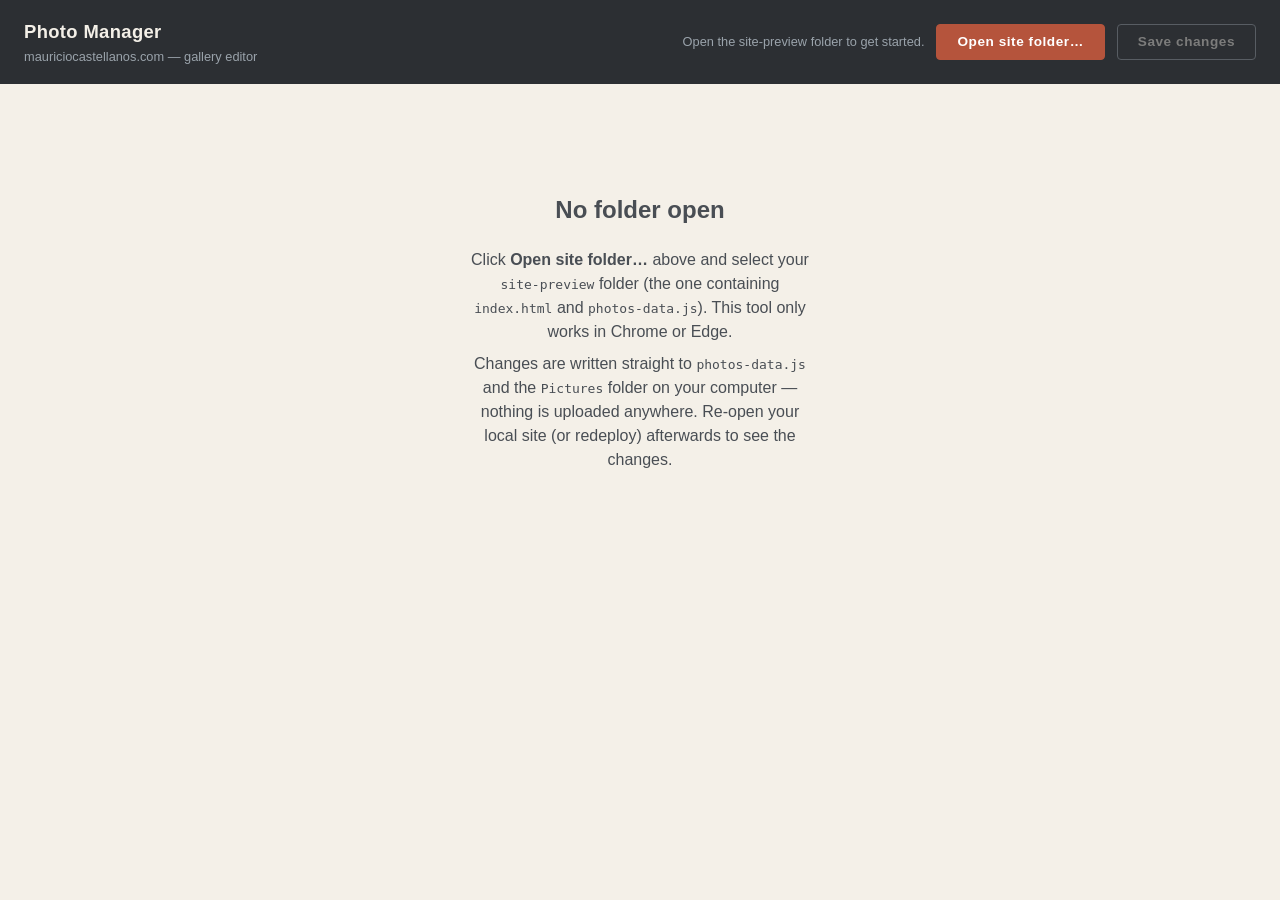
<file: photo-manager.html>
<!DOCTYPE html>
<html lang="en">
<head>
<meta charset="UTF-8" />
<meta name="viewport" content="width=device-width, initial-scale=1.0" />
<title>Photo Manager — mauriciocastellanos.com</title>
<style>
  :root {
    --black: #232527;
    --near-black: #2c2f33;
    --charcoal: #494e54;
    --grey: #8b9096;
    --light-grey: #e6e1d8;
    --off-white: #f4f0e8;
    --white: #ffffff;
    --accent: #b5543c;
    --accent2: #9aa3ab;
  }
  * { box-sizing: border-box; }
  body {
    margin: 0;
    font-family: -apple-system, BlinkMacSystemFont, 'Segoe UI', Inter, sans-serif;
    background: var(--off-white);
    color: var(--near-black);
    line-height: 1.5;
  }
  header {
    position: sticky;
    top: 0;
    z-index: 10;
    background: var(--near-black);
    color: var(--off-white);
    padding: 1.1rem 1.5rem;
    display: flex;
    align-items: center;
    justify-content: space-between;
    flex-wrap: wrap;
    gap: 0.75rem;
  }
  header h1 {
    font-size: 1.15rem;
    margin: 0;
    font-weight: 600;
    letter-spacing: 0.02em;
  }
  header .sub {
    font-size: 0.8rem;
    color: var(--accent2);
    margin-top: 2px;
  }
  #controls { display: flex; align-items: center; gap: 0.75rem; flex-wrap: wrap; }
  button {
    font-family: inherit;
    font-size: 0.85rem;
    font-weight: 600;
    letter-spacing: 0.04em;
    padding: 0.6rem 1.25rem;
    border-radius: 4px;
    border: 1px solid var(--accent2);
    background: transparent;
    color: var(--off-white);
    cursor: pointer;
    transition: background 0.2s, color 0.2s, opacity 0.2s;
  }
  button:hover:not(:disabled) { background: var(--accent2); color: var(--near-black); }
  button.primary { background: var(--accent); border-color: var(--accent); color: var(--white); }
  button.primary:hover:not(:disabled) { background: #9a4730; }
  button:disabled { opacity: 0.4; cursor: not-allowed; }
  button.small { padding: 0.35rem 0.75rem; font-size: 0.75rem; }
  button.danger { border-color: #c0594a; color: #c0594a; }
  button.danger:hover { background: #c0594a; color: var(--white); }

  #status {
    font-size: 0.8rem;
    color: var(--accent2);
  }

  main {
    max-width: 1200px;
    margin: 0 auto;
    padding: 1.5rem;
  }
  .panel {
    background: var(--white);
    border: 1px solid var(--light-grey);
    border-radius: 8px;
    padding: 1.5rem;
    margin-bottom: 1.5rem;
  }
  .panel h2 {
    margin: 0 0 1rem;
    font-size: 1.05rem;
    letter-spacing: 0.02em;
  }
  .empty-state {
    text-align: center;
    padding: 4rem 1rem;
    color: var(--charcoal);
  }
  .empty-state p { max-width: 38ch; margin: 0.5rem auto 0; }

  /* Add photos */
  #dropZone {
    border: 2px dashed var(--light-grey);
    border-radius: 8px;
    padding: 2rem;
    text-align: center;
    color: var(--charcoal);
    cursor: pointer;
    transition: border-color 0.2s, background 0.2s;
  }
  #dropZone.drag { border-color: var(--accent); background: var(--off-white); }
  #dropZone input { display: none; }

  .pending-list { margin-top: 1.25rem; display: flex; flex-direction: column; gap: 1rem; }
  .pending-item {
    display: grid;
    grid-template-columns: 110px 1fr auto;
    gap: 1rem;
    align-items: start;
    border: 1px solid var(--light-grey);
    border-radius: 6px;
    padding: 0.85rem;
  }
  .pending-item img.thumb {
    width: 110px;
    height: 90px;
    object-fit: cover;
    border-radius: 4px;
    background: var(--light-grey);
  }
  .pending-fields { display: flex; flex-direction: column; gap: 0.5rem; }
  .pending-fields .row { display: flex; gap: 0.5rem; flex-wrap: wrap; }

  label { font-size: 0.72rem; text-transform: uppercase; letter-spacing: 0.08em; color: var(--grey); display: block; margin-bottom: 0.2rem; }
  input[type="text"], select, textarea {
    font-family: inherit;
    font-size: 0.88rem;
    padding: 0.5rem 0.6rem;
    border: 1px solid var(--light-grey);
    border-radius: 4px;
    background: var(--off-white);
    color: var(--near-black);
    width: 100%;
  }
  textarea { resize: vertical; min-height: 2.4rem; }
  .field { flex: 1; min-width: 140px; }

  /* Filters */
  .filters { display: flex; gap: 0.5rem; flex-wrap: wrap; margin-bottom: 1.25rem; }
  .filters button {
    border-color: var(--light-grey);
    color: var(--charcoal);
    background: var(--off-white);
  }
  .filters button.active { background: var(--near-black); color: var(--white); border-color: var(--near-black); }
  .filters button:hover:not(.active) { background: var(--light-grey); }

  /* Grid */
  .grid {
    display: grid;
    grid-template-columns: repeat(auto-fill, minmax(260px, 1fr));
    gap: 1rem;
  }
  .card {
    border: 1px solid var(--light-grey);
    border-radius: 6px;
    overflow: hidden;
    display: flex;
    flex-direction: column;
  }
  .card img.thumb {
    width: 100%;
    height: 160px;
    object-fit: cover;
    background: var(--light-grey);
    display: block;
  }
  .card-body { padding: 0.75rem; display: flex; flex-direction: column; gap: 0.5rem; }
  .card-body .file-path { font-size: 0.7rem; color: var(--grey); word-break: break-all; }
  .card-actions { display: flex; justify-content: space-between; align-items: center; gap: 0.5rem; margin-top: 0.25rem; }
  .order-btns { display: flex; gap: 0.25rem; }
  .drag-handle {
    cursor: grab;
    color: var(--grey);
    font-size: 1rem;
    line-height: 1;
    padding: 0.35rem 0.5rem;
    border-radius: 4px;
    user-select: none;
    touch-action: none;
  }
  .drag-handle:hover { background: var(--off-white); color: var(--near-black); }
  .card.dragging { opacity: 0.4; }
  .card.drag-over { outline: 2px dashed var(--accent); outline-offset: -2px; }

  /* Deploy panel */
  .checkbox-row {
    display: flex;
    align-items: center;
    gap: 0.5rem;
    text-transform: none;
    letter-spacing: normal;
    font-size: 0.85rem;
    color: var(--near-black);
    margin-bottom: 0.85rem;
  }
  .checkbox-row input[type="checkbox"] { width: auto; }
  #ghStatus { margin: 0; }
  #ghStatus.error { color: #c0594a; }
  #ghStatus.ok { color: #3b7a4a; }

  /* Categories panel */
  .cat-list { display: flex; flex-direction: column; gap: 0.6rem; }
  .cat-row { display: grid; grid-template-columns: 140px 1fr auto auto; gap: 0.6rem; align-items: center; }
  .cat-row .key { font-size: 0.8rem; color: var(--grey); font-family: monospace; }
  .cat-row .count { font-size: 0.78rem; color: var(--grey); white-space: nowrap; }

  .hint { font-size: 0.8rem; color: var(--charcoal); margin-top: 0.75rem; }
  .hint code { background: var(--off-white); padding: 0.1rem 0.3rem; border-radius: 3px; }
</style>
</head>
<body>

<header>
  <div>
    <h1>Photo Manager</h1>
    <div class="sub">mauriciocastellanos.com — gallery editor</div>
  </div>
  <div id="controls">
    <span id="status">Open the site-preview folder to get started.</span>
    <button id="openBtn" class="primary">Open site folder…</button>
    <button id="saveBtn" disabled>Save changes</button>
  </div>
</header>

<main>
  <div id="emptyState" class="empty-state">
    <h2>No folder open</h2>
    <p>Click <strong>Open site folder…</strong> above and select your <code>site-preview</code> folder (the one containing <code>index.html</code> and <code>photos-data.js</code>). This tool only works in Chrome or Edge.</p>
    <p>Changes are written straight to <code>photos-data.js</code> and the <code>Pictures</code> folder on your computer — nothing is uploaded anywhere. Re-open your local site (or redeploy) afterwards to see the changes.</p>
  </div>

  <div id="app" hidden>
    <section class="panel" id="deployPanel">
      <h2>Deploy</h2>
      <div class="pending-fields">
        <div class="row">
          <div class="field">
            <label>GitHub repo (owner/name)</label>
            <input type="text" id="ghRepoInput" placeholder="e.g. mauriciocastellanost-sudo/mauriciocastellanos-website" />
          </div>
          <div class="field" style="max-width:140px;">
            <label>Branch</label>
            <input type="text" id="ghBranchInput" placeholder="main" />
          </div>
        </div>
        <div class="field">
          <label>Personal access token</label>
          <input type="password" id="ghTokenInput" placeholder="github_pat_… (Contents: read & write)" autocomplete="off" />
        </div>
      </div>
      <label class="checkbox-row">
        <input type="checkbox" id="ghAutoPushCheckbox" />
        Push straight to GitHub whenever I click "Save changes" — Vercel deploys automatically from there
      </label>
      <div style="display:flex; gap:0.75rem; align-items:center; flex-wrap:wrap;">
        <button id="ghSaveConfigBtn" class="small">Save deploy settings</button>
        <span id="ghStatus" class="hint"></span>
      </div>
      <p class="hint">Create a token at <strong>github.com &rarr; Settings &rarr; Developer settings &rarr; Personal access tokens &rarr; Fine-grained</strong>, scoped to just this repo with <strong>Contents: Read and write</strong> permission. It's stored only in this browser (localStorage) and used solely to call GitHub's API directly from here &mdash; nothing else ever sees it.</p>
    </section>

    <section class="panel">
      <h2>Add photos</h2>
      <div id="dropZone">
        Click to choose image files, or drag &amp; drop them here.
        <input type="file" id="fileInput" multiple accept="image/*" />
      </div>
      <div class="pending-list" id="pendingList"></div>
      <p class="hint">Each photo needs a <strong>caption</strong> (short title shown on hover) and a <strong>description</strong> (used as alt text — good for accessibility and SEO). Pick an existing gallery or create a new one. Files are copied into <code>Pictures/&lt;Gallery&gt;/</code> with a cleaned-up filename when you save.</p>
    </section>

    <section class="panel">
      <h2>Galleries</h2>
      <div class="cat-list" id="catList"></div>
      <div style="margin-top:0.85rem;">
        <button id="addCatBtn" class="small">+ Add gallery</button>
      </div>
      <p class="hint">Every gallery here becomes a filter tab on the site, in this order (after "All"). Deleting a gallery is only allowed once it has no photos left.</p>
    </section>

    <section class="panel">
      <h2>Existing photos</h2>
      <div class="filters" id="filterTabs"></div>
      <div class="grid" id="photoGrid"></div>
      <p class="hint">Use <strong>Rename file</strong> on any photo to clean up a messy filename — it renames the file on disk and updates its path. Don't forget to click <strong>Save changes</strong> afterwards.</p>
    </section>
  </div>
</main>

<script>
const BASE = 'https://img1.wsimg.com/isteam/ip/79b6df4d-89a9-4ef1-acb4-21cdbae3923c';
const FOLDER_OVERRIDES = { malta: 'Malta', mexico: 'Mexico', others: 'Others' };

let rootHandle = null;
let categories = [];
let photos = [];
let pendingUploads = []; // { id, file, objectUrl, caption, description, categoryKey }
let activeFilter = 'all';
let dirty = false;
let draggingIndex = null; // { i } — original array index of the card being dragged

const statusEl = document.getElementById('status');
const openBtn = document.getElementById('openBtn');
const saveBtn = document.getElementById('saveBtn');
const emptyState = document.getElementById('emptyState');
const app = document.getElementById('app');
const dropZone = document.getElementById('dropZone');
const fileInput = document.getElementById('fileInput');
const pendingList = document.getElementById('pendingList');
const catList = document.getElementById('catList');
const addCatBtn = document.getElementById('addCatBtn');
const filterTabs = document.getElementById('filterTabs');
const photoGrid = document.getElementById('photoGrid');
const ghRepoInput = document.getElementById('ghRepoInput');
const ghBranchInput = document.getElementById('ghBranchInput');
const ghTokenInput = document.getElementById('ghTokenInput');
const ghAutoPushCheckbox = document.getElementById('ghAutoPushCheckbox');
const ghSaveConfigBtn = document.getElementById('ghSaveConfigBtn');
const ghStatusEl = document.getElementById('ghStatus');

function status(msg) { statusEl.textContent = msg; }
function markDirty() { dirty = true; saveBtn.disabled = false; }

// ---- GitHub auto-deploy ----
// This tool can optionally push changes straight to GitHub after a local
// save, using a personal access token you supply. GitHub's existing
// integration with Vercel then deploys automatically — no extra step
// needed. The token lives only in this browser's localStorage.
const GIT_CFG_KEY = 'photoManagerGitConfig_v1';
const GIT_CFG_DEFAULTS = {
  owner: 'mauriciocastellanost-sudo',
  repo: 'mauriciocastellanos-website',
  branch: 'main',
  token: '',
  autoPush: false
};

function loadGitConfig() {
  try {
    const raw = localStorage.getItem(GIT_CFG_KEY);
    if (!raw) return { ...GIT_CFG_DEFAULTS };
    return { ...GIT_CFG_DEFAULTS, ...JSON.parse(raw) };
  } catch (e) {
    return { ...GIT_CFG_DEFAULTS };
  }
}
function persistGitConfig(cfg) {
  localStorage.setItem(GIT_CFG_KEY, JSON.stringify(cfg));
}

let gitConfig = loadGitConfig();
// Queued file operations (uploads, renames, deletions) to replay against
// GitHub at save time, keyed so later ops on the same path win.
let gitOps = [];

function queueGitPut(path, blobOrFile) {
  gitOps = gitOps.filter((op) => op.path !== path);
  gitOps.push({ type: 'put', path, blob: blobOrFile });
}
function queueGitDelete(path) {
  gitOps = gitOps.filter((op) => op.path !== path);
  gitOps.push({ type: 'delete', path });
}

function fillGitConfigForm() {
  gitConfig = loadGitConfig(); // always reflect what's actually saved, not a stale in-memory copy
  ghRepoInput.value = gitConfig.owner && gitConfig.repo ? `${gitConfig.owner}/${gitConfig.repo}` : '';
  ghBranchInput.value = gitConfig.branch || 'main';
  ghTokenInput.value = gitConfig.token || '';
  ghAutoPushCheckbox.checked = !!gitConfig.autoPush;
  ghStatus(gitConfig.token
    ? (gitConfig.autoPush ? 'Auto-push is on — saves will go straight to GitHub.' : 'Configured, but auto-push is off. Toggle it on to push automatically.')
    : 'Not configured yet — add a token to enable auto-deploy.');
}

function ghStatus(msg, kind) {
  ghStatusEl.textContent = msg;
  ghStatusEl.classList.remove('error', 'ok');
  if (kind) ghStatusEl.classList.add(kind);
}

ghSaveConfigBtn.addEventListener('click', () => {
  // Always start from whatever's actually in localStorage right now, not the
  // in-memory copy loaded when the page opened — avoids clobbering a token
  // saved from another tab with a stale empty value from this one.
  const latest = loadGitConfig();
  const repoValue = ghRepoInput.value.trim();
  const [owner, repo] = repoValue.split('/').map((s) => s.trim());
  if (!owner || !repo) {
    ghStatus('Repo must be in "owner/name" form.', 'error');
    return;
  }
  const typedToken = ghTokenInput.value.trim();
  // A blank token field never wipes a previously-saved token — it just means
  // "leave it as-is". To actually clear a token, remove it from localStorage
  // directly or type a single space then save.
  const token = typedToken || latest.token || '';
  gitConfig = {
    owner,
    repo,
    branch: ghBranchInput.value.trim() || 'main',
    token,
    autoPush: ghAutoPushCheckbox.checked
  };
  persistGitConfig(gitConfig);
  ghTokenInput.value = token;
  if (!typedToken && latest.token) {
    ghStatus('Deploy settings saved ✓ (kept existing token — field was blank)', 'ok');
  } else {
    ghStatus('Deploy settings saved ✓', 'ok');
  }
});

function utf8ToBase64(str) {
  return bytesToBase64(new TextEncoder().encode(str));
}
function bytesToBase64(bytes) {
  let binary = '';
  const chunkSize = 0x8000;
  for (let i = 0; i < bytes.length; i += chunkSize) {
    binary += String.fromCharCode.apply(null, bytes.subarray(i, i + chunkSize));
  }
  return btoa(binary);
}
async function fileToBase64(file) {
  const buf = await file.arrayBuffer();
  return bytesToBase64(new Uint8Array(buf));
}
function encodeGitPath(path) {
  return path.split('/').map(encodeURIComponent).join('/');
}

async function ghApi(pathAndQuery, options = {}) {
  return fetch(`https://api.github.com/repos/${gitConfig.owner}/${gitConfig.repo}/contents/${pathAndQuery}`, {
    ...options,
    headers: {
      'Authorization': `token ${gitConfig.token}`,
      'Accept': 'application/vnd.github+json',
      ...(options.headers || {})
    }
  });
}

async function ghGetSha(path) {
  const res = await ghApi(`${encodeGitPath(path)}?ref=${encodeURIComponent(gitConfig.branch)}`);
  if (res.status === 404) return null;
  if (!res.ok) throw new Error(`Couldn't read ${path} from GitHub (${res.status})`);
  const data = await res.json();
  return data.sha;
}

async function ghPutFile(path, base64Content, message) {
  const sha = await ghGetSha(path);
  const res = await ghApi(encodeGitPath(path), {
    method: 'PUT',
    body: JSON.stringify({
      message,
      content: base64Content,
      branch: gitConfig.branch,
      ...(sha ? { sha } : {})
    })
  });
  if (!res.ok) {
    const err = await res.json().catch(() => ({}));
    throw new Error(`GitHub rejected ${path}: ${res.status} ${err.message || ''}`.trim());
  }
}

async function ghDeleteFile(path, message) {
  const sha = await ghGetSha(path);
  if (!sha) return;
  const res = await ghApi(encodeGitPath(path), {
    method: 'DELETE',
    body: JSON.stringify({ message, sha, branch: gitConfig.branch })
  });
  if (!res.ok) {
    const err = await res.json().catch(() => ({}));
    throw new Error(`GitHub couldn't delete ${path}: ${res.status} ${err.message || ''}`.trim());
  }
}

async function pushToGitHub(photosDataContent, onProgress) {
  if (!gitConfig.token || !gitConfig.owner || !gitConfig.repo) {
    throw new Error('GitHub push isn\'t configured — add a token in the Deploy panel first.');
  }
  let done = 0;
  const total = gitOps.length + 1;
  for (const op of gitOps) {
    onProgress && onProgress(done, total, op.path);
    if (op.type === 'put') {
      const b64 = await fileToBase64(op.blob);
      await ghPutFile(op.path, b64, `Photo manager: update ${op.path}`);
    } else if (op.type === 'delete') {
      await ghDeleteFile(op.path, `Photo manager: remove ${op.path}`);
    }
    done++;
  }
  onProgress && onProgress(done, total, 'photos-data.js');
  await ghPutFile('photos-data.js', utf8ToBase64(photosDataContent), 'Photo manager: update gallery data');
  gitOps = [];
}

function cropUrl(file, width) {
  return `${BASE}/${file}/:/cr=t:0%25,l:0%25,w:100%25,h:100%25/rs=w:${width},cg:true`;
}
function fitUrl(file, width) {
  return `${BASE}/${file}/:/rs=w:${width},cg:true,m`;
}
function thumbUrl(photo) {
  if (photo.type === 'local') return null; // resolved async from disk
  return photo.type === 'crop' ? cropUrl(photo.file, 400) : fitUrl(photo.file, 400);
}

function folderForCategory(cat) {
  return FOLDER_OVERRIDES[cat.key] || cat.label.replace(/\s+/g, '');
}

function sanitizeFilename(name) {
  const dot = name.lastIndexOf('.');
  const base = dot > 0 ? name.slice(0, dot) : name;
  const ext = dot > 0 ? name.slice(dot).toLowerCase() : '';
  const clean = base
    .toLowerCase()
    .normalize('NFKD')
    .replace(new RegExp('[̀-ͯ]', 'g'), '')
    .replace(/[^a-z0-9]+/g, '-')
    .replace(/(^-+|-+$)/g, '');
  return (clean || 'photo') + ext;
}

function slugify(label) {
  return label
    .toLowerCase()
    .normalize('NFKD')
    .replace(new RegExp('[̀-ͯ]', 'g'), '')
    .replace(/[^a-z0-9]+/g, '-')
    .replace(/(^-+|-+$)/g, '');
}

// ---- File System Access helpers ----
async function getDirAt(dirPath, { create = false } = {}) {
  let dir = rootHandle;
  if (!dirPath) return dir;
  const parts = dirPath.split('/').filter(Boolean);
  for (const part of parts) {
    dir = await dir.getDirectoryHandle(part, { create });
  }
  return dir;
}

async function readProjectFile(path) {
  const decoded = path.split('/').map(decodeURIComponent);
  const dirPath = decoded.slice(0, -1).join('/');
  const filename = decoded[decoded.length - 1];
  const dir = await getDirAt(dirPath);
  const fh = await dir.getFileHandle(filename);
  return await fh.getFile();
}

async function removeProjectFile(path) {
  const decoded = path.split('/').map(decodeURIComponent);
  const dirPath = decoded.slice(0, -1).join('/');
  const filename = decoded[decoded.length - 1];
  const dir = await getDirAt(dirPath);
  await dir.removeEntry(filename);
}

// Renames a local file on disk (read old bytes, write under new name, delete
// old file). Returns the new project-relative path (with the new filename
// URL-encoded if needed). Throws if a file with the new name already exists.
async function renameProjectFile(path, newFilename) {
  const decoded = path.split('/').map(decodeURIComponent);
  const dirPath = decoded.slice(0, -1).join('/');
  const oldFilename = decoded[decoded.length - 1];
  const dir = await getDirAt(dirPath);

  if (newFilename === oldFilename) return path;

  try {
    await dir.getFileHandle(newFilename);
    throw new Error(`A file named "${newFilename}" already exists in that folder.`);
  } catch (e) {
    if (!(e instanceof DOMException) && e.message && e.message.includes('already exists')) throw e;
    // NotFoundError means the name is free — continue.
  }

  const oldFh = await dir.getFileHandle(oldFilename);
  const file = await oldFh.getFile();
  const newFh = await dir.getFileHandle(newFilename, { create: true });
  const writable = await newFh.createWritable();
  await writable.write(file);
  await writable.close();
  await dir.removeEntry(oldFilename);

  // Match the site's existing convention: only spaces need encoding (%20);
  // commas, equals signs, and parentheses are left as-is in paths.
  const newEncoded = newFilename.replace(/ /g, '%20');
  const dirParts = decoded.slice(0, -1);
  return [...dirParts, newEncoded].join('/');
}

async function uniqueFilename(dir, filename) {
  let name = filename;
  const dot = filename.lastIndexOf('.');
  const base = dot > 0 ? filename.slice(0, dot) : filename;
  const ext = dot > 0 ? filename.slice(dot) : '';
  let i = 1;
  while (true) {
    try {
      await dir.getFileHandle(name);
      i++;
      name = `${base}-${i}${ext}`;
    } catch (e) {
      return name;
    }
  }
}

// ---- Load / parse photos-data.js ----
function parsePhotosData(text) {
  const fn = new Function(text + '\nreturn { categories, photos };');
  const data = fn();
  return {
    categories: data.categories.map((c) => ({ ...c })),
    photos: data.photos.map((p) => ({ ...p }))
  };
}

function serializeCategory(c) {
  return `  { key: ${JSON.stringify(c.key)}, label: ${JSON.stringify(c.label)} }`;
}

function serializePhoto(p) {
  return `{"file": ${JSON.stringify(p.file)}, "type": ${JSON.stringify(p.type)}, "category": ${JSON.stringify(p.category)}, "caption": ${JSON.stringify(p.caption)}, "description": ${JSON.stringify(p.description || '')}}`;
}

function buildPhotosDataFile() {
  const header = [
    '// ============================================================================',
    '// Gallery data for the Photography section.',
    '// This file is managed by the Photo Manager tool (photo-manager.html) — you can',
    "// edit it by hand too, but the tool handles uploading files to the right",
    '// folder and keeping this file\'s syntax valid.',
    '//',
    '// CATEGORIES: each entry becomes a filter tab on the site (in this order,',
    '// after "All"). To add a new gallery, just add a category here — no other',
    '// file needs to change.',
    '// ============================================================================',
    ''
  ].join('\n');

  const catsBlock = `const categories = [\n${categories.map(serializeCategory).join(',\n')}\n];\n`;

  const photosHeader = [
    '',
    '// PHOTOS: each entry is one image.',
    '//   file        - path to the image, relative to the site root',
    '//   type        - "local" for files in /Pictures, or "crop"/"fit" for the',
    '//                  legacy wsimg.com-hosted photos',
    '//   category    - must match a "key" from categories above',
    '//   caption     - short title shown on the gallery thumbnail',
    '//   description - longer description used for image alt text (accessibility + SEO)'
  ].join('\n');

  const photosBlock = `const photos = [\n${photos.map(serializePhoto).join(',\n')}\n];\n`;

  return `${header}${catsBlock}${photosHeader}\n${photosBlock}`;
}

// ---- Open project ----
openBtn.addEventListener('click', async () => {
  try {
    rootHandle = await window.showDirectoryPicker();
    const fh = await rootHandle.getFileHandle('photos-data.js');
    const file = await fh.getFile();
    const text = await file.text();
    const data = parsePhotosData(text);
    categories = data.categories;
    photos = data.photos;
    pendingUploads = [];
    dirty = false;
    saveBtn.disabled = true;
    emptyState.hidden = true;
    app.hidden = false;
    status(`Loaded ${photos.length} photos across ${categories.length} galleries.`);
    fillGitConfigForm();
    render();
  } catch (e) {
    if (e.name !== 'AbortError') {
      console.error(e);
      status('Could not open folder: ' + e.message);
    }
  }
});

// ---- Add photos ----
dropZone.addEventListener('click', () => fileInput.click());
dropZone.addEventListener('dragover', (e) => { e.preventDefault(); dropZone.classList.add('drag'); });
dropZone.addEventListener('dragleave', () => dropZone.classList.remove('drag'));
dropZone.addEventListener('drop', (e) => {
  e.preventDefault();
  dropZone.classList.remove('drag');
  handleFiles(e.dataTransfer.files);
});
fileInput.addEventListener('change', (e) => {
  handleFiles(e.target.files);
  fileInput.value = '';
});

function handleFiles(fileList) {
  const defaultCategory = categories[0] ? categories[0].key : '';
  for (const file of fileList) {
    if (!file.type.startsWith('image/')) continue;
    pendingUploads.push({
      id: Math.random().toString(36).slice(2),
      file,
      objectUrl: URL.createObjectURL(file),
      caption: '',
      description: '',
      categoryKey: defaultCategory
    });
  }
  renderPending();
}

function renderPending() {
  pendingList.innerHTML = '';
  pendingUploads.forEach((p) => {
    const row = document.createElement('div');
    row.className = 'pending-item';

    const img = document.createElement('img');
    img.className = 'thumb';
    img.src = p.objectUrl;
    row.appendChild(img);

    const fields = document.createElement('div');
    fields.className = 'pending-fields';

    const rowFields = document.createElement('div');
    rowFields.className = 'row';

    const captionField = document.createElement('div');
    captionField.className = 'field';
    captionField.innerHTML = '<label>Caption (title)</label>';
    const captionInput = document.createElement('input');
    captionInput.type = 'text';
    captionInput.placeholder = 'e.g. Sydney Harbour Bridge';
    captionInput.value = p.caption;
    captionInput.addEventListener('input', () => { p.caption = captionInput.value; });
    captionField.appendChild(captionInput);

    const catField = document.createElement('div');
    catField.className = 'field';
    catField.innerHTML = '<label>Gallery</label>';
    const catSelect = buildCategorySelect(p.categoryKey, (newKey) => { p.categoryKey = newKey; });
    catField.appendChild(catSelect);

    rowFields.appendChild(captionField);
    rowFields.appendChild(catField);

    const descField = document.createElement('div');
    descField.className = 'field';
    descField.innerHTML = '<label>Description (alt text)</label>';
    const descInput = document.createElement('textarea');
    descInput.placeholder = 'e.g. Sydney Harbour Bridge at sunset, Sydney, Australia';
    descInput.value = p.description;
    descInput.addEventListener('input', () => { p.description = descInput.value; });
    descField.appendChild(descInput);

    fields.appendChild(rowFields);
    fields.appendChild(descField);
    row.appendChild(fields);

    const actions = document.createElement('div');
    const removeBtn = document.createElement('button');
    removeBtn.className = 'small danger';
    removeBtn.textContent = 'Remove';
    removeBtn.addEventListener('click', () => {
      URL.revokeObjectURL(p.objectUrl);
      pendingUploads = pendingUploads.filter((x) => x.id !== p.id);
      renderPending();
    });
    actions.appendChild(removeBtn);
    row.appendChild(actions);

    pendingList.appendChild(row);
  });

  if (pendingUploads.length) markDirty();
}

// ---- Category select builder (shared) ----
function buildCategorySelect(currentKey, onChange) {
  const select = document.createElement('select');
  categories.forEach((cat) => {
    const opt = document.createElement('option');
    opt.value = cat.key;
    opt.textContent = cat.label;
    if (cat.key === currentKey) opt.selected = true;
    select.appendChild(opt);
  });
  const newOpt = document.createElement('option');
  newOpt.value = '__new__';
  newOpt.textContent = '+ New gallery…';
  select.appendChild(newOpt);

  select.addEventListener('change', () => {
    if (select.value === '__new__') {
      const cat = promptNewCategory();
      if (cat) {
        onChange(cat.key);
        renderAll();
      } else {
        select.value = currentKey;
      }
    } else {
      onChange(select.value);
    }
  });
  return select;
}

function promptNewCategory() {
  const label = prompt('Name for the new gallery (shown on the filter tab), e.g. "Japan":');
  if (!label || !label.trim()) return null;
  const trimmed = label.trim();
  let key = slugify(trimmed);
  if (!key) key = 'gallery';
  let suffix = 1;
  let finalKey = key;
  while (categories.some((c) => c.key === finalKey)) {
    suffix++;
    finalKey = `${key}-${suffix}`;
  }
  const newCat = { key: finalKey, label: trimmed };
  categories.push(newCat);
  markDirty();
  return newCat;
}

// ---- Categories panel ----
function renderCategories() {
  catList.innerHTML = '';
  categories.forEach((cat) => {
    const row = document.createElement('div');
    row.className = 'cat-row';

    const keySpan = document.createElement('div');
    keySpan.className = 'key';
    keySpan.textContent = cat.key;

    const labelInput = document.createElement('input');
    labelInput.type = 'text';
    labelInput.value = cat.label;
    labelInput.addEventListener('input', () => {
      cat.label = labelInput.value;
      markDirty();
    });
    labelInput.addEventListener('blur', renderAll);

    const count = photos.filter((p) => p.category === cat.key).length
      + pendingUploads.filter((p) => p.categoryKey === cat.key).length;
    const countSpan = document.createElement('div');
    countSpan.className = 'count';
    countSpan.textContent = `${count} photo${count === 1 ? '' : 's'}`;

    const delBtn = document.createElement('button');
    delBtn.className = 'small danger';
    delBtn.textContent = 'Remove';
    delBtn.disabled = count > 0;
    delBtn.title = count > 0 ? 'Move or delete its photos first' : 'Remove this gallery';
    delBtn.addEventListener('click', () => {
      if (!confirm(`Remove the "${cat.label}" gallery?`)) return;
      categories = categories.filter((c) => c.key !== cat.key);
      if (activeFilter === cat.key) activeFilter = 'all';
      markDirty();
      renderAll();
    });

    row.appendChild(keySpan);
    row.appendChild(labelInput);
    row.appendChild(countSpan);
    row.appendChild(delBtn);
    catList.appendChild(row);
  });
}

addCatBtn.addEventListener('click', () => {
  const cat = promptNewCategory();
  if (cat) renderAll();
});

// ---- Filter tabs ----
function renderFilters() {
  filterTabs.innerHTML = '';
  const tabs = [{ key: 'all', label: 'All' }, ...categories];
  tabs.forEach((tab) => {
    const btn = document.createElement('button');
    btn.className = 'small' + (activeFilter === tab.key ? ' active' : '');
    btn.textContent = tab.label;
    btn.addEventListener('click', () => {
      activeFilter = tab.key;
      renderFilters();
      renderGrid();
    });
    filterTabs.appendChild(btn);
  });
}

// ---- Photo grid ----
function renderGrid() {
  photoGrid.innerHTML = '';
  const visible = photos
    .map((p, i) => ({ p, i }))
    .filter(({ p }) => activeFilter === 'all' || p.category === activeFilter);

  visible.forEach(({ p, i }) => {
    const card = document.createElement('div');
    card.className = 'card';
    card.dataset.index = i;

    card.addEventListener('dragover', (e) => {
      if (!draggingIndex) return;
      e.preventDefault();
      card.classList.add('drag-over');
    });
    card.addEventListener('dragleave', () => card.classList.remove('drag-over'));
    card.addEventListener('drop', (e) => {
      e.preventDefault();
      card.classList.remove('drag-over');
      const srcIdx = draggingIndex ? draggingIndex.i : null;
      draggingIndex = null;
      if (srcIdx === null || srcIdx === i) return;
      const [moved] = photos.splice(srcIdx, 1);
      const insertAt = srcIdx < i ? i - 1 : i;
      photos.splice(insertAt, 0, moved);
      markDirty();
      renderGrid();
    });

    const img = document.createElement('img');
    img.className = 'thumb';
    img.alt = p.description || p.caption || '';
    const directUrl = thumbUrl(p);
    if (directUrl) {
      img.src = directUrl;
    } else {
      readProjectFile(p.file).then((file) => {
        img.src = URL.createObjectURL(file);
      }).catch(() => { img.alt = 'Image not found: ' + p.file; });
    }
    card.appendChild(img);

    const body = document.createElement('div');
    body.className = 'card-body';

    const captionField = document.createElement('div');
    captionField.innerHTML = '<label>Caption</label>';
    const captionInput = document.createElement('input');
    captionInput.type = 'text';
    captionInput.value = p.caption || '';
    captionInput.addEventListener('input', () => { p.caption = captionInput.value; markDirty(); });
    captionField.appendChild(captionInput);

    const descField = document.createElement('div');
    descField.innerHTML = '<label>Description (alt text)</label>';
    const descInput = document.createElement('textarea');
    descInput.value = p.description || '';
    descInput.addEventListener('input', () => { p.description = descInput.value; markDirty(); });
    descField.appendChild(descInput);

    const catField = document.createElement('div');
    catField.innerHTML = '<label>Gallery</label>';
    const catSelect = buildCategorySelect(p.category, (newKey) => { p.category = newKey; markDirty(); });
    catField.appendChild(catSelect);

    const pathDiv = document.createElement('div');
    pathDiv.className = 'file-path';
    pathDiv.textContent = p.file;

    const actions = document.createElement('div');
    actions.className = 'card-actions';

    const order = document.createElement('div');
    order.className = 'order-btns';
    const handle = document.createElement('span');
    handle.className = 'drag-handle';
    handle.textContent = '⠿';
    handle.title = 'Drag to reorder';
    handle.draggable = true;
    handle.addEventListener('dragstart', (e) => {
      draggingIndex = { i };
      card.classList.add('dragging');
      e.dataTransfer.effectAllowed = 'move';
      e.dataTransfer.setData('text/plain', String(i));
    });
    handle.addEventListener('dragend', () => {
      draggingIndex = null;
      card.classList.remove('dragging');
    });
    order.appendChild(handle);

    const delBtn = document.createElement('button');
    delBtn.className = 'small danger';
    delBtn.textContent = 'Delete';
    delBtn.addEventListener('click', async () => {
      const alsoFile = p.type === 'local' && confirm('Also delete the image file from disk?\n\n' + p.file + '\n\n(Click Cancel to just remove it from the gallery.)');
      photos = photos.filter((x) => x !== p);
      if (alsoFile) {
        try { await removeProjectFile(p.file); } catch (e) { console.warn('Could not delete file:', e); }
        queueGitDelete(p.file);
      }
      markDirty();
      renderAll();
    });

    actions.appendChild(order);

    if (p.type === 'local') {
      const renameBtn = document.createElement('button');
      renameBtn.className = 'small';
      renameBtn.textContent = 'Rename file';
      renameBtn.title = 'Rename the image file on disk and update its path';
      renameBtn.addEventListener('click', async () => {
        const decodedParts = p.file.split('/').map(decodeURIComponent);
        const currentName = decodedParts[decodedParts.length - 1];
        const suggestion = sanitizeFilename(currentName);
        const input = prompt('New filename for this image:', suggestion);
        if (!input || !input.trim()) return;
        const dot = currentName.lastIndexOf('.');
        const ext = dot > 0 ? currentName.slice(dot).toLowerCase() : '';
        let newName = sanitizeFilename(input.trim());
        if (ext && !newName.toLowerCase().endsWith(ext)) {
          newName = newName.replace(/\.[a-z0-9]+$/i, '') + ext;
        }
        try {
          const oldPath = p.file;
          const newPath = await renameProjectFile(p.file, newName);
          p.file = newPath;
          try {
            const renamedFile = await readProjectFile(newPath);
            queueGitPut(newPath, renamedFile);
            queueGitDelete(oldPath);
          } catch (e) { console.warn('Could not queue rename for GitHub push:', e); }
          markDirty();
          status(`Renamed to "${newName}". Click "Save changes" to update photos-data.js.`);
          renderGrid();
        } catch (e) {
          alert('Rename failed: ' + e.message);
        }
      });
      actions.appendChild(renameBtn);
    }

    actions.appendChild(delBtn);

    body.appendChild(captionField);
    body.appendChild(descField);
    body.appendChild(catField);
    body.appendChild(pathDiv);
    body.appendChild(actions);
    card.appendChild(body);

    photoGrid.appendChild(card);
  });
}

function renderAll() {
  renderCategories();
  renderFilters();
  renderGrid();
  renderPending();
}
function render() { renderAll(); }

// ---- Save ----
saveBtn.addEventListener('click', async () => {
  saveBtn.disabled = true;
  status('Saving…');
  try {
    const newEntries = [];
    for (const p of pendingUploads) {
      const cat = categories.find((c) => c.key === p.categoryKey) || categories[0];
      const folder = folderForCategory(cat);
      const dir = await getDirAt(`Pictures/${folder}`, { create: true });
      const filename = await uniqueFilename(dir, sanitizeFilename(p.file.name));
      const fh = await dir.getFileHandle(filename, { create: true });
      const writable = await fh.createWritable();
      await writable.write(p.file);
      await writable.close();

      const filePath = `Pictures/${folder}/${filename}`;
      newEntries.push({
        file: filePath,
        type: 'local',
        category: cat.key,
        caption: p.caption || filename,
        description: p.description || (p.caption || filename)
      });
      queueGitPut(filePath, p.file);
      URL.revokeObjectURL(p.objectUrl);
    }
    // New photos go to the front of the gallery, most recent first.
    photos = [...newEntries, ...photos];
    pendingUploads = [];

    const content = buildPhotosDataFile();
    const fh = await rootHandle.getFileHandle('photos-data.js', { create: true });
    const writable = await fh.createWritable();
    await writable.write(content);
    await writable.close();

    dirty = false;

    if (gitConfig.autoPush) {
      status('Saved locally ✓ — pushing to GitHub…');
      try {
        await pushToGitHub(content, (done, total, path) => {
          status(`Pushing to GitHub… (${done}/${total}) ${path}`);
        });
        status(`Saved and pushed ✓ — ${photos.length} photos across ${categories.length} galleries. Vercel is deploying now (usually live within a minute).`);
        ghStatus('Last push succeeded ✓', 'ok');
      } catch (gitErr) {
        console.error(gitErr);
        status(`Saved locally ✓, but the GitHub push failed: ${gitErr.message}`);
        ghStatus(`Push failed: ${gitErr.message}`, 'error');
      }
    } else {
      status(`Saved ✓ — ${photos.length} photos across ${categories.length} galleries. Refresh your site preview to see changes.`);
    }
    renderAll();
  } catch (e) {
    console.error(e);
    status('Error saving: ' + e.message);
    saveBtn.disabled = false;
  }
});

// Reflect saved deploy settings in the panel right away, so the token field
// and status line are accurate on first load instead of looking blank/
// unconfigured until you open a folder.
fillGitConfigForm();
</script>
</body>
</html>
</file>
